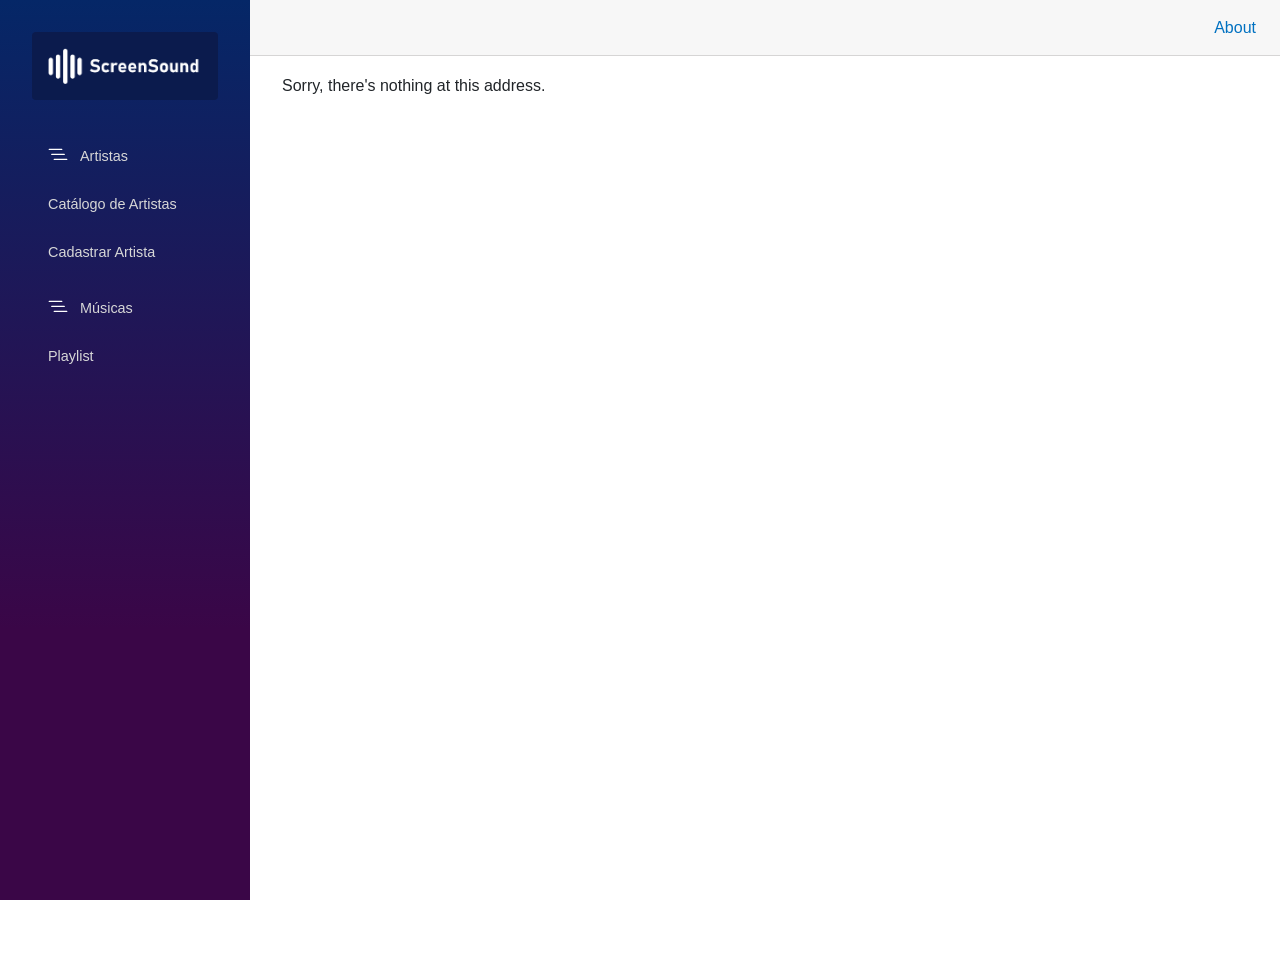
<file: ScreenSound.WebAssembly/wwwroot/index.html>
<!DOCTYPE html>
<html lang="en">

<head>
    <meta charset="utf-8" />
    <meta name="viewport" content="width=device-width, initial-scale=1.0" />
    <title>ScreenSound.WebAssembly</title>
    <base href="/" />
    <link rel="stylesheet" href="lib/bootstrap/dist/css/bootstrap.min.css" />
    <link rel="stylesheet" href="css/app.css" />
    <link rel="icon" type="image/png" href="favicon.png" />
    <link href="ScreenSound.WebAssembly.styles.css" rel="stylesheet" />
    <link rel="stylesheet" href="https://cdn.jsdelivr.net/npm/bootstrap-icons@1.11.3/font/bootstrap-icons.min.css">
</head>

<body>
    <div id="app">
        <svg class="loading-progress">
            <circle r="40%" cx="50%" cy="50%" />
            <circle r="40%" cx="50%" cy="50%" />
        </svg>
        <div class="loading-progress-text"></div>
    </div>

    <div id="blazor-error-ui">
        An unhandled error has occurred.
        <a href="." class="reload">Reload</a>
        <span class="dismiss">🗙</span>
    </div>
    <script src="_framework/blazor.webassembly.js"></script>
</body>

</html>
</file>
<file: ScreenSound.WebAssembly/wwwroot/css/app.css>
html, body {
    font-family: 'Helvetica Neue', Helvetica, Arial, sans-serif;
}

h1:focus {
    outline: none;
}

a, .btn-link {
    color: #0071c1;
}

.btn-primary {
    color: #fff;
    background-color: #1b6ec2;
    border-color: #1861ac;
}

.btn:focus, .btn:active:focus, .btn-link.nav-link:focus, .form-control:focus, .form-check-input:focus {
    box-shadow: 0 0 0 0.1rem white, 0 0 0 0.25rem #258cfb;
}

.content {
    padding-top: 1.1rem;
}

.valid.modified:not([type=checkbox]) {
    outline: 1px solid #26b050;
}

.invalid {
    outline: 1px solid red;
}

.validation-message {
    color: red;
}

#blazor-error-ui {
    color-scheme: light only;
    background: lightyellow;
    bottom: 0;
    box-shadow: 0 -1px 2px rgba(0, 0, 0, 0.2);
    box-sizing: border-box;
    display: none;
    left: 0;
    padding: 0.6rem 1.25rem 0.7rem 1.25rem;
    position: fixed;
    width: 100%;
    z-index: 1000;
}

#blazor-error-ui .dismiss {
    cursor: pointer;
    position: absolute;
    right: 0.75rem;
    top: 0.5rem;
}

.blazor-error-boundary {
    background: url([data-uri]) no-repeat 1rem/1.8rem, #b32121;
    padding: 1rem 1rem 1rem 3.7rem;
    color: white;
}

.blazor-error-boundary::after {
    content: "An error has occurred.";
}

.loading-progress {
    position: relative;
    display: block;
    width: 8rem;
    height: 8rem;
    margin: 20vh auto 1rem auto;
}

.loading-progress circle {
    fill: none;
    stroke: #e0e0e0;
    stroke-width: 0.6rem;
    transform-origin: 50% 50%;
    transform: rotate(-90deg);
}

.loading-progress circle:last-child {
    stroke: #1b6ec2;
    stroke-dasharray: calc(3.141 * var(--blazor-load-percentage, 0%) * 0.8), 500%;
    transition: stroke-dasharray 0.05s ease-in-out;
}

.loading-progress-text {
    position: absolute;
    text-align: center;
    font-weight: bold;
    inset: calc(20vh + 3.25rem) 0 auto 0.2rem;
}

.loading-progress-text:after {
    content: var(--blazor-load-percentage-text, "Loading");
}

code {
    color: #c02d76;
}

.form-floating > .form-control-plaintext::placeholder,
.form-floating > .form-control::placeholder {
    color: var(--bs-secondary-color);
    text-align: end;
}

.form-floating > .form-control-plaintext:focus::placeholder,
.form-floating > .form-control:focus::placeholder {
    text-align: start;
}

.layout {
    display: grid;
    grid-template-areas:
        "header header"
        "sidebar main";
    grid-template-columns: 250px 1fr;
    grid-template-rows: 60px 1fr;
    height: 100vh;
}

.header {
    grid-area: header;
    background-color: #373740;
    color: white;
    display: flex;
    align-items: center;
    padding: 0 1rem;
}

.sidebar {
    grid-area: sidebar;
    background-color: #1e1e2f;
    padding: 1rem;
    color: white;
}

.main-content {
    grid-area: main;
    padding: 1.5rem;
    background: linear-gradient(180deg, #9966FF 0%, #000000 100%);
    color: white;
}

.nav-group {
    list-style: none;
    padding-left: 0;
    margin-bottom: 1rem;
}

.nav-group li {
    margin: 0.5rem 0;
}

a.active {
    font-weight: bold;
}

.card-artista {
    background-color: #222;
    border: 1px solid #444;
    padding: 1rem;
    border-radius: 8px;
    margin-bottom: 1rem;
    color: white;
}

.card-img {
    width: 100%;
    border-radius: 8px;
}

.card-body {
    margin-top: 0.5rem;
}

.card-body p.bio {
    height: 150px;
}

.btn {
    display: inline-block;
    padding: 0.5rem 1rem;
    background-color: #9966FF;
    color: white;
    text-decoration: none;
    border-radius: 4px;
}

.grid {
    display: grid;
    grid-template-columns: repeat(auto-fill, minmax(250px, 1fr));
    gap: 1rem;
}

.pagination {
    margin-top: 1rem;
}

.input {
    display: block;
    width: 100%;
    margin-bottom: 1rem;
    padding: 0.5rem;
    border: 1px solid #ccc;
    border-radius: 4px;
}

.img-preview {
    width: 200px;
    height: 200px;
    object-fit: cover;
    margin: 0.5rem 0;
    border-radius: 8px;
    border: 1px solid #ccc;
}

.card {
    background-color: #1f1f2f;
    border: 1px solid #444;
    border-radius: 8px;
    padding: 1rem;
    color: white;
    text-align: center;
}

.card-img {
    width: 100%;
    height: 200px;
    object-fit: cover;
    border-radius: 6px;
}

.card-body {
    margin-top: 1rem;
}

.playlist-header {
    background: linear-gradient(90deg, #9966FF 0%, #000000 100%);
    color: white;
}

.playlist-cover {
    width: 120px;
    height: 120px;
    object-fit: cover;
    border-radius: 12px;
    box-shadow: 0 4px 16px rgba(0, 0, 0, 0.3);
}

.playlist-tracks {
    background: #fff;
}

.table > :not(caption) > * > * {
    background-color: transparent;
}

tr.playlist-item {
    cursor: pointer;
    vertical-align: middle;
}

.playing-row {
    background-color: rgba(29, 185, 84, 0.08);
}

.play-cell {
    width: 80px;
    min-width: 80px;
    vertical-align: middle;
}

.play-cell-content {
    display: flex;
    flex-direction: column;
    align-items: flex-start;
    gap: 0.35rem;
}

.play-icon {
    display: inline-block;
    width: 20px;
    font-size: 18px;
    line-height: 1;
    color: #111;
    user-select: none;
}

.progress-bar-container {
    width: 100%;
    max-width: 44px;
    height: 4px;
    background-color: rgba(0, 0, 0, 0.15);
    border-radius: 999px;
    overflow: hidden;
}

.progress-bar {
    width: 0%;
    height: 100%;
    background-color: #1db954;
    border-radius: 999px;
}

.progress-bar.animated {
    animation: play-progress 1.2s linear forwards;
}

@keyframes play-progress {
    from {
        width: 0%;
    }

    to {
        width: 100%;
    }
}
</file>
